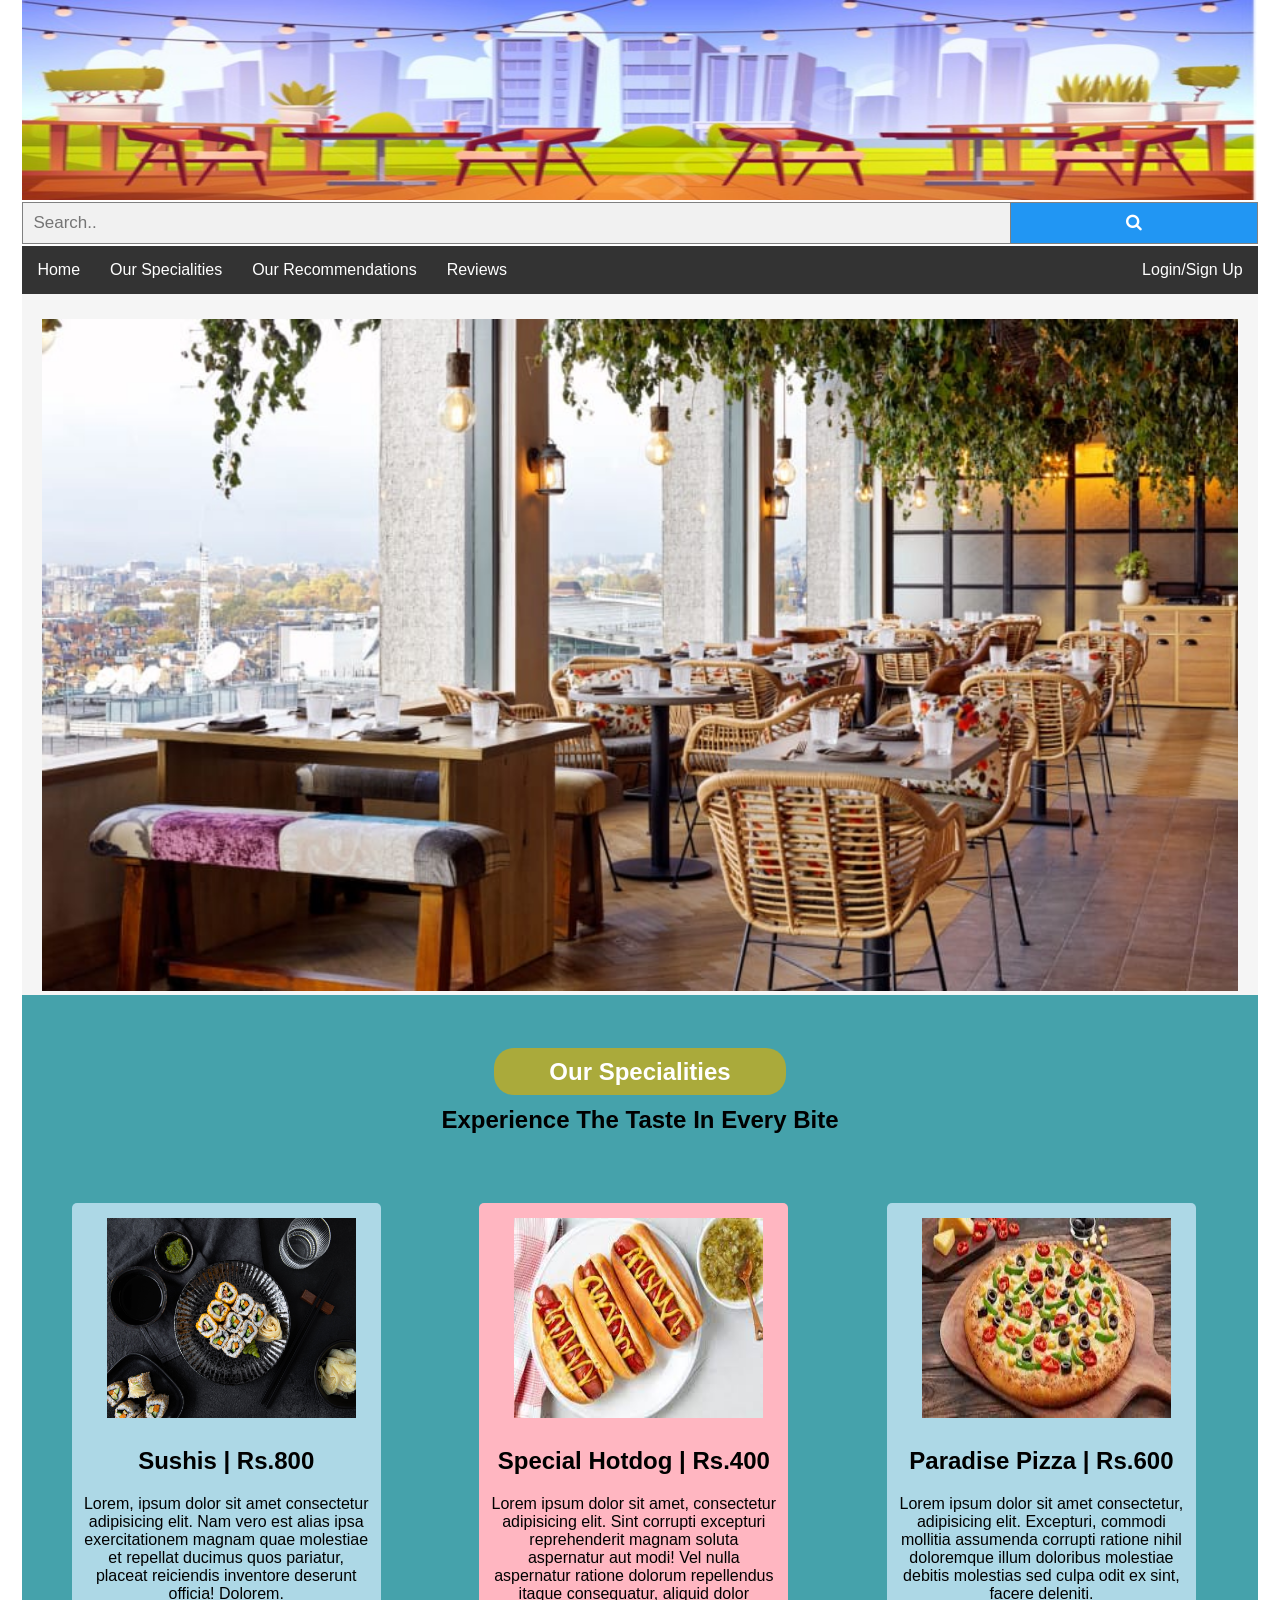
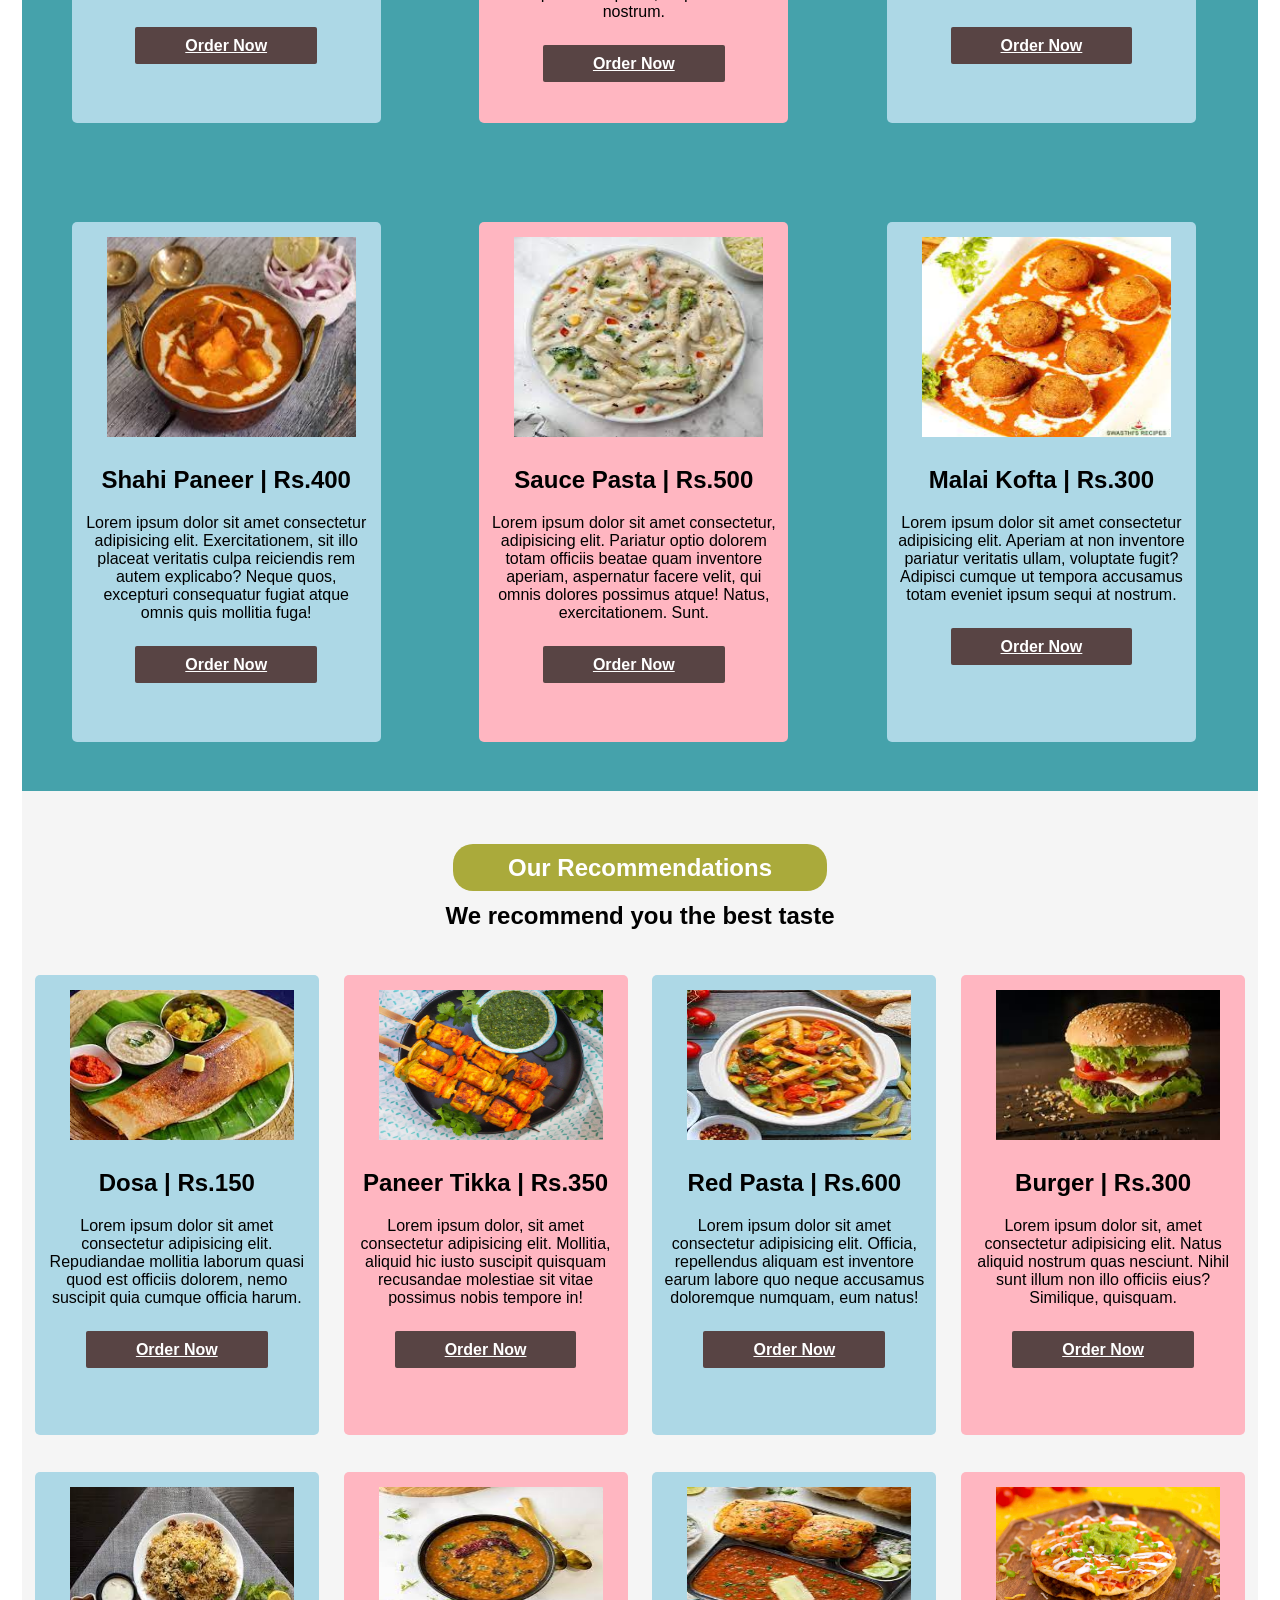
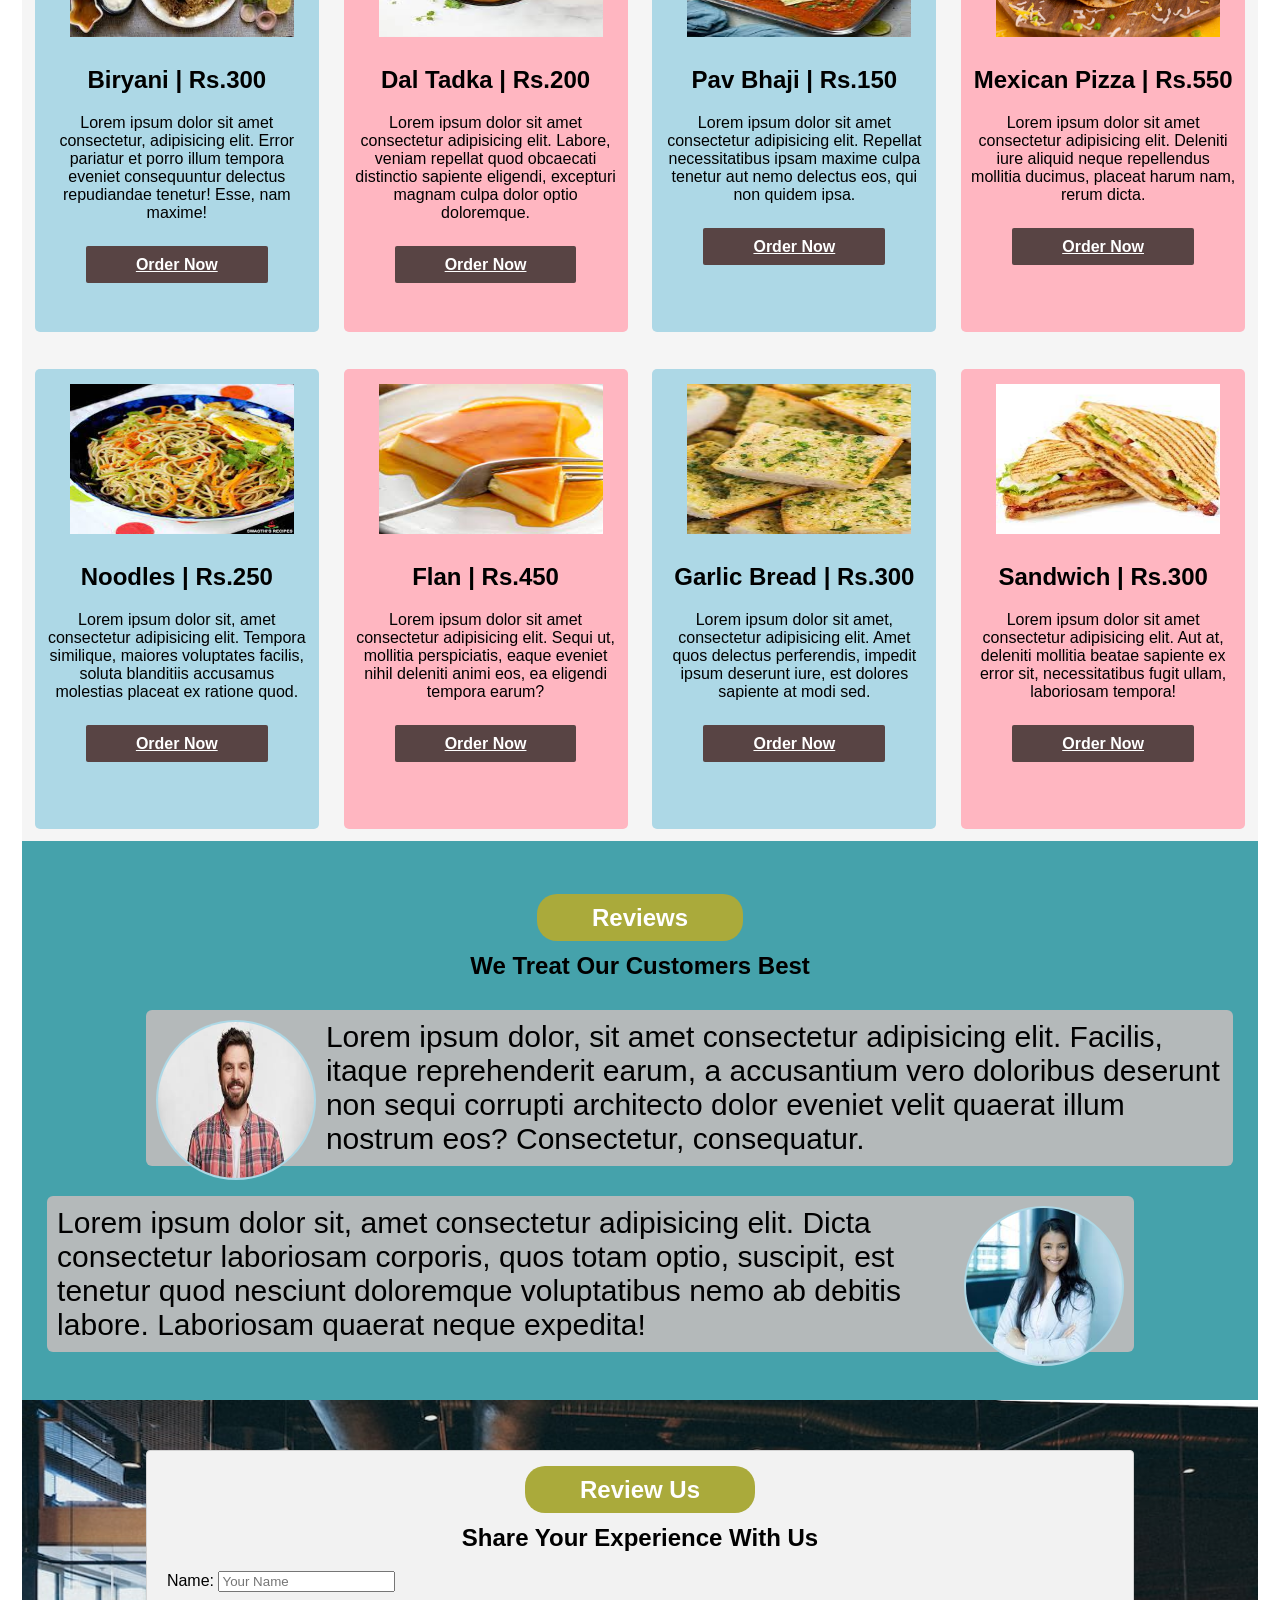
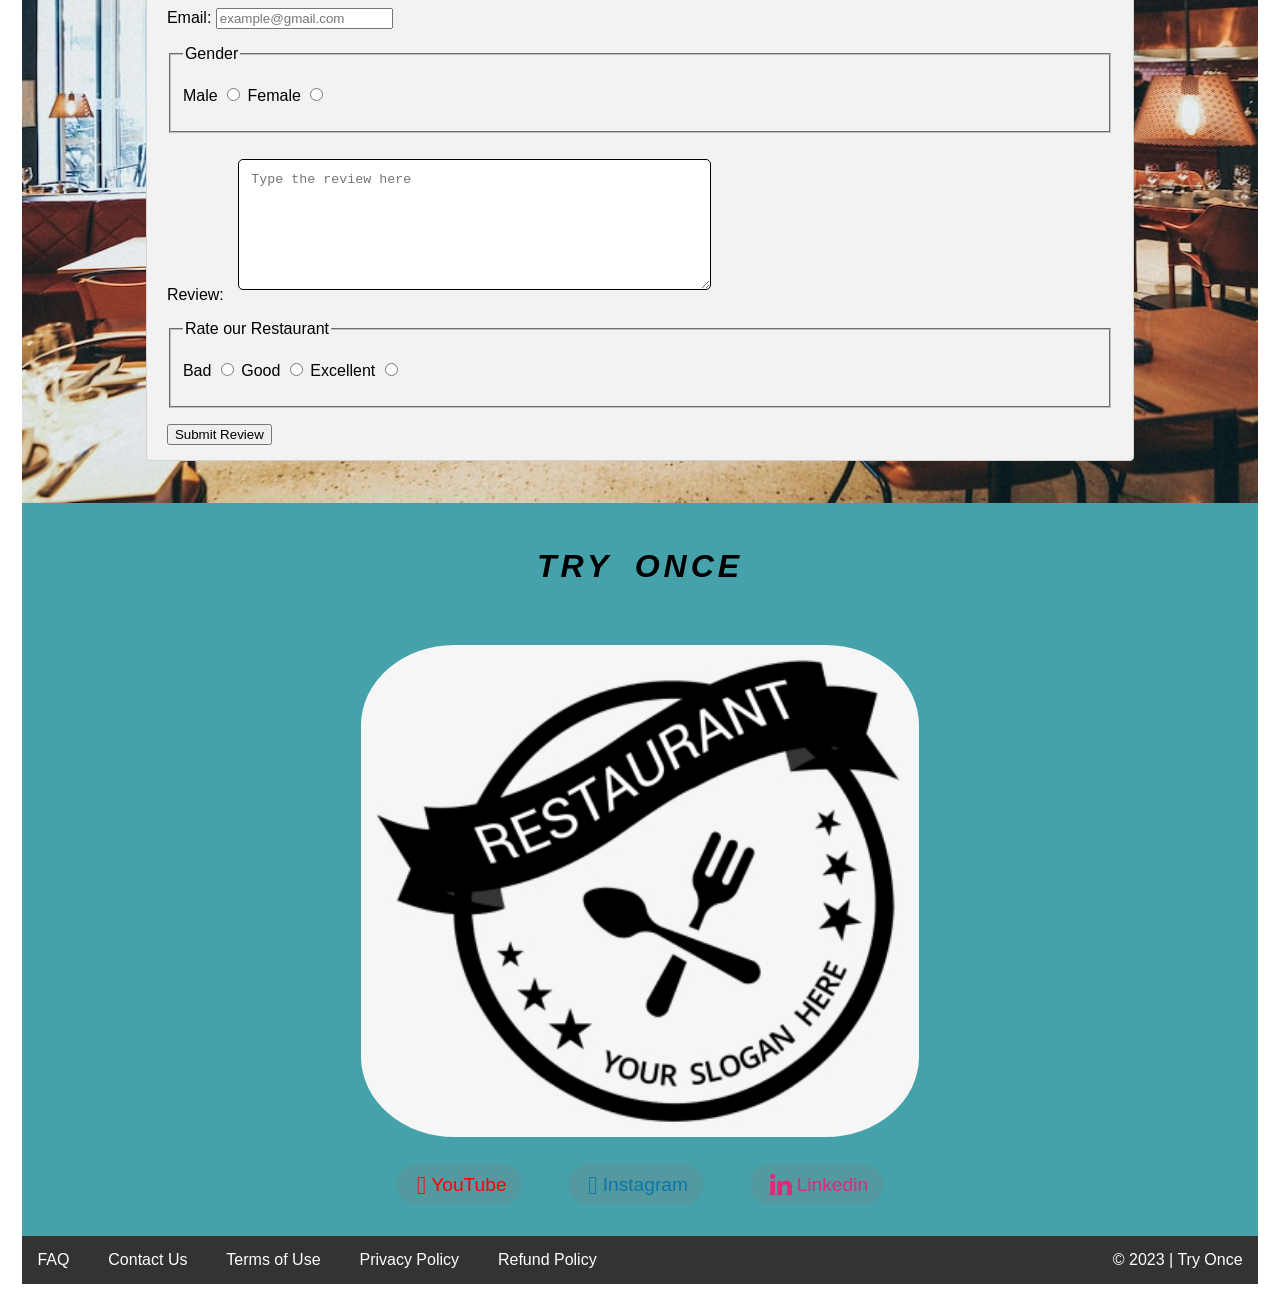
<file: index.html>
<!DOCTYPE html>
<html lang="en">
<head>
    <meta charset="UTF-8">
    <meta http-equiv="X-UA-Compatible" content="IE=edge">
    <meta name="viewport" content="width=device-width, initial-scale=1.0">
    <title>Try Once | Restaurant</title>
    
    <link rel="stylesheet" href="css_file.css">
 
</head>
<body> 
    <header> 
        <div class="banner">
        </div>
    </header> 
            <link rel="stylesheet" href="https://cdnjs.cloudflare.com/ajax/libs/font-awesome/4.7.0/css/font-awesome.min.css">
            <form class="example" action="action_page.php">
                <input type="text" placeholder="Search.." name="search">
                <button type="submit"><i class="fa fa-search"></i></button>
            </form>
    <nav>
        <a href="#Home">Home</a> 
        <a href="#Our_Specialities" >Our Specialities</a>
        <a href="#Our_Recommendations">Our Recommendations</a>
        <a href="#reviews">Reviews</a>
        <a class="flex-align-right" href="#login_page">Login/Sign Up</a>
    </nav>
    <main>
        <section> 
                <img class="home_img" src="images/home.jpg" alt="image">
        </section>
        <section class="Our_Specialities" id="Our_Specialities">
            <br>
            <h1> <span>Our Specialities
            </span> </h1>
            <h2> <span>Experience The Taste In Every Bite</span></h2>
            <div class="flex-container-1">
                <div class="class1">
                    <img src="images/sushis.jpg" width="250px" alt="This is a image.">
                    <h2>Sushis | Rs.800</h2>
                    <p>Lorem, ipsum dolor sit amet consectetur adipisicing elit. Nam vero est alias ipsa exercitationem magnam quae molestiae et repellat ducimus quos pariatur, placeat reiciendis inventore deserunt officia! Dolorem.
                    </p>
                    <br>
                    <a href="#">Order Now</a>
                    <!-- <div class="btn">
                        <input type="checkbox" class="check" id="check1">
                        <label for="check1" class="label">
                            <span class="add">Add +</span>
                            <span class="added">added ✔</span>
                        </label>
                    </div> -->
                </div>

                <div class="class2">
                    <img src="images/hotdog.jpg" width="250px" alt="This is a image.">
                    <h2>Special Hotdog | Rs.400</h2>
                    <p>Lorem ipsum dolor sit amet, consectetur adipisicing elit. Sint corrupti excepturi reprehenderit magnam soluta aspernatur aut modi! Vel nulla aspernatur ratione dolorum repellendus itaque consequatur, aliquid dolor nostrum.
                    </p>
                    <br>
                    <a href="#">Order Now</a>
                </div>
            
                <div class="class3">
                    <img src="images/paradise pizza.jpg" width="250px" alt="This is a image.">
                    <h2>Paradise Pizza | Rs.600</h2>
                    <p>Lorem ipsum dolor sit amet consectetur, adipisicing elit. Excepturi, commodi mollitia assumenda corrupti ratione nihil doloremque illum doloribus molestiae debitis molestias sed culpa odit ex sint, facere deleniti.
                    </p>
                    <br>
                    <a href="#">Order Now</a>
                </div>

                <div class="class1">
                    <img src="images/shahi paneer.jpg" width="250px" alt="This is a image.">
                    <h2>Shahi Paneer | Rs.400</h2>
                    <p>Lorem ipsum dolor sit amet consectetur adipisicing elit. Exercitationem, sit illo placeat veritatis culpa reiciendis rem autem explicabo? Neque quos, excepturi consequatur fugiat atque omnis quis mollitia fuga!
                    </p>
                    <br>
                    <a href="#">Order Now</a>
                </div>

                <div class="class2">
                    <img src="images/sauce pasta.jpg" width="250px" alt="This is a image.">
                    <h2>Sauce Pasta | Rs.500</h2>
                    <p>Lorem ipsum dolor sit amet consectetur, adipisicing elit. Pariatur optio dolorem totam officiis beatae quam inventore aperiam, aspernatur facere velit, qui omnis dolores possimus atque! Natus, exercitationem. Sunt.
                    </p>
                    <br>
                    <a href="#">Order Now</a>
                </div>
            
                <div class="class3">
                    <img src="images/kofta.jpg" width="250px" alt="This is a image.">
                    <h2>Malai Kofta | Rs.300</h2>
                    <p>Lorem ipsum dolor sit amet consectetur adipisicing elit. Aperiam at non inventore pariatur veritatis ullam, voluptate fugit? Adipisci cumque ut tempora accusamus totam eveniet ipsum sequi at nostrum.
                    </p>
                    <br>
                    <a href="#">Order Now</a>
                </div>
                </div>
        </section>
        <section class="Our_Recommendations" id="Our_Recommendations">
            <br>
            <h1> <span class="recm">Our Recommendations</span> </h1>
            <h2> <span>We recommend you the best taste</span></h2>
            <div class="flex-container-1">
                    <div class="class4">
                        <img src="images/dosa.jpg" width="250px" alt="This is a image.">
                        <h2>Dosa | Rs.150</h2>
                        <p>Lorem ipsum dolor sit amet consectetur adipisicing elit. Repudiandae mollitia laborum quasi quod est officiis dolorem, nemo suscipit quia cumque officia harum.
                        </p>
                        <br>
                        <a href="#">Order Now</a>
                    </div>
    
                    <div class="class5">
                        <img src="images/paneer tikka.jpg" width="250px" alt="This is a image.">
                        <h2>Paneer Tikka | Rs.350</h2>
                        <p>Lorem ipsum dolor, sit amet consectetur adipisicing elit. Mollitia, aliquid hic iusto suscipit quisquam recusandae molestiae sit vitae possimus nobis tempore in!
                        </p>
                        <br>
                        <a href="#">Order Now</a>
                    </div>
                
                    <div class="class4">
                        <img src="images/red sauce pasta.jpg" width="250px" alt="This is a image.">
                        <h2>Red Pasta | Rs.600</h2>
                        <p>Lorem ipsum dolor sit amet consectetur adipisicing elit. Officia, repellendus aliquam est inventore earum labore quo neque accusamus doloremque numquam, eum natus!
                        </p>
                        <br>
                        <a href="#">Order Now</a>
                    </div>
    
                    <div class="class5">
                        <img src="images/burger.jpg" width="250px" alt="This is a image.">
                        <h2>Burger | Rs.300</h2>
                        <p>Lorem ipsum dolor sit, amet consectetur adipisicing elit. Natus aliquid nostrum quas nesciunt. Nihil sunt illum non illo officiis eius? Similique, quisquam.
                        </p>
                        <br>
                        <a href="#">Order Now</a>
                    </div>
    
                    <div class="class4">
                        <img src="images/biryani.jpg" width="250px" alt="This is a image.">
                        <h2>Biryani | Rs.300</h2>
                        <p>Lorem ipsum dolor sit amet consectetur, adipisicing elit. Error pariatur et porro illum tempora eveniet consequuntur delectus repudiandae tenetur! Esse, nam maxime!
                        </p>
                        <br>
                        <a href="#">Order Now</a>
                    </div>
                
                    <div class="class5">
                        <img src="images/dal tadka.jpg" width="250px" alt="This is a image.">
                        <h2>Dal Tadka | Rs.200</h2>
                        <p>Lorem ipsum dolor sit amet consectetur adipisicing elit. Labore, veniam repellat quod obcaecati distinctio sapiente eligendi, excepturi magnam culpa dolor optio doloremque.
                        </p>
                        <br>
                        <a href="#">Order Now</a>
                    </div>

                    <div class="class4">
                            <img src="images/pav.jpg" width="250px" alt="This is a image.">
                            <h2>Pav Bhaji | Rs.150</h2>
                            <p>Lorem ipsum dolor sit amet consectetur adipisicing elit. Repellat necessitatibus ipsam maxime culpa tenetur aut nemo delectus eos, qui non quidem ipsa.
                            </p>
                            <br>
                            <a href="#">Order Now</a>
                        </div>
        
                        <div class="class5">
                            <img src="images/mexican pizza.jpg" width="250px" alt="This is a image.">
                            <h2>Mexican Pizza | Rs.550</h2>
                            <p>Lorem ipsum dolor sit amet consectetur adipisicing elit. Deleniti iure aliquid neque repellendus mollitia ducimus, placeat harum nam, rerum dicta.
                            </p>
                            <br>
                            <a href="#">Order Now</a>
                        </div>
                    
                        <div class="class4">
                            <img src="images/noodles.jpg" width="250px" alt="This is a image.">
                            <h2>Noodles | Rs.250</h2>
                            <p>Lorem ipsum dolor sit, amet consectetur adipisicing elit. Tempora similique, maiores voluptates facilis, soluta blanditiis accusamus molestias placeat ex ratione quod.
                            </p>
                            <br>
                            <a href="#">Order Now</a>
                        </div>
        
                        <div class="class5">
                            <img src="images/flan.jpg" width="250px" alt="This is a image.">
                            <h2>Flan | Rs.450</h2>
                            <p>Lorem ipsum dolor sit amet consectetur adipisicing elit. Sequi ut, mollitia perspiciatis, eaque eveniet nihil deleniti animi eos, ea eligendi tempora earum?
                            </p>
                            <br>
                            <a href="#">Order Now</a>
                        </div>
        
                        <div class="class4">
                            <img src="images/bread.jpg" width="250px" alt="This is a image.">
                            <h2>Garlic Bread | Rs.300</h2>
                            <p>Lorem ipsum dolor sit amet, consectetur adipisicing elit. Amet quos delectus perferendis, impedit ipsum deserunt iure, est dolores sapiente at modi sed.
                            </p>
                            <br>
                            <a href="#">Order Now</a>
                        </div>
                    
                        <div class="class5">
                            <img src="images/sandwich.jpg" width="250px" alt="This is a image.">
                            <h2>Sandwich | Rs.300</h2>
                            <p>Lorem ipsum dolor sit amet consectetur adipisicing elit. Aut at, deleniti mollitia beatae sapiente ex error sit, necessitatibus fugit ullam, laboriosam tempora!
                            </p>
                            <br>
                            <a href="#">Order Now</a>
                        </div>
                        </div>
        </section>

        <section class="reviews" id="reviews">
            <br>
            <h1> <span>Reviews
            </span> </h1>
            <h2><span>We Treat Our Customers Best</span></h2>

                <div class="box1">
                    <img id="box0" src="images/man.jpg" alt="This is an image">
                    <p id="p0">Lorem ipsum dolor, sit amet consectetur adipisicing elit. Facilis, itaque reprehenderit earum, a accusantium vero doloribus deserunt non sequi corrupti architecto dolor eveniet velit quaerat illum nostrum eos? Consectetur, consequatur.</p>
                </div>
                <div class="box2">
                    <img id="box1" src="images/woman.jpg" alt="This is an image">
                    <p id="p1">Lorem ipsum dolor sit, amet consectetur adipisicing elit. Dicta consectetur laboriosam corporis, quos totam optio, suscipit, est tenetur quod nesciunt doloremque voluptatibus nemo ab debitis labore. Laboriosam quaerat neque expedita!</p>
                </div>
                <br>
        </section>

        <section class="for_review">
            <div class="container">
                <form class="review_form" action="">
                    <h1> <span>Review
                        Us</span> </h1>
                        <h2><span>Share Your Experience With Us</span></h2>
                    <p>
                        Name:  
                        <input type="text" name="name" required placeholder="Your Name">
                    </p>
                    <p>
                        Email:  
                        <input type="email" name="email" id="email" required placeholder="example@gmail.com">
                    </p>
                    <p>
                    <fieldset>
                        <legend>Gender</legend>
                        <p>
                        Male <input type="radio" name="gender" id="male">
                        Female <input type="radio" name="gender" id="female">
                        </p>
                    </fieldset>
                    </p>
                    <p>
                        Review: 
                        <textarea name="address" id="address" cols="50" rows="7" placeholder="Type the review here"></textarea>
                    </p>
                    <p>
                    <fieldset>
                        <legend>Rate our Restaurant</legend>
                        <p>
                        Bad <input type="radio" name="gender" id="male">
                        Good <input type="radio" name="gender" id="female">
                        Excellent <input type="radio" name="gender" id="female">
                        </p>
                    </fieldset>
                    </p>
                    <input type="submit" value="Submit Review">
                </div>
                </form> 
                <br>
        </section>
        <section id="rahul">
            <h2 class="profile_name">
                Try Once
            </h2>
            <img class="profile_img" src="images/restaurant.png" alt="This is an image" >
            <br>
            <div class="sm-handle">
            <a id="ab" href="https://www.youtube.com/" target="_blank" class="yt_handle"><i class="fa-brands fa-youtube fa-lg yt_handle" aria-hidden="true"></i>YouTube</a>&nbsp;&nbsp;  &nbsp;&nbsp;
            <a id="ab" href="https://www.instagram.com/" target="_blank" class="insta_handle"><i class="fa-brands fa-instagram fa-lg insta_handle" aria-hidden="true"></i>Instagram</a>&nbsp;&nbsp;  &nbsp;&nbsp;
            <a id="ab" href="https://www.linkedin.com/" target="_blank" class="link_handle"><i class="fa fa-linkedin fa-lg link_handle" aria-hidden="true"></i>Linkedin</a>
            <br><br><br>
            </div>
            </section>
    </main>
    <footer>
        <a href="#" target="_blank">FAQ</a>&nbsp;&nbsp;
        <a href="#" target="_blank">Contact Us</a>&nbsp;&nbsp;
        <a href="#" target="_blank">Terms of Use</a>&nbsp;&nbsp;
        <a href="#" target="_blank">Privacy Policy</a>&nbsp;&nbsp;
        <a href="#" target="_blank">Refund Policy</a>&nbsp;&nbsp;
        <a class="flex-align-right" href="#" target="_blank">&copy; 2023 | Try Once</a>
    </footer>
</body>
</html>
</file>
<file: css_file.css>
* {
    box-sizing: border-box;
    list-style: none;
} 

html{
    scroll-behavior: smooth;
}

body{
    padding: 1.4rem;
    padding-top: 0%;
}

  form.example input[type=text] {
    padding: 10px;
    font-size: 17px; 
    border: 1px solid grey;
    float: left;
    width: 80%;
    background: #f1f1f1;
  }
  
  /* Style the submit button */
  form.example button {
    float: left;
    width: 20%;
    padding: 10px;
    background: #2196F3;
    color: white;
    font-size: 17px;
    border: 1px solid grey;
    border-left: none; /* Prevent double borders */
    cursor: pointer;
  }
  
  form.example button:hover {
    background: #0b7dda;
  }
  
  /* Clear floats */
  form.example::after {
    content: "";
    clear: both;
    display: table;
  }

  form.example{
    margin-top: 2px;
    margin-bottom: 2px;
  }

body {
    margin: 0px;
    font-family: -apple-system, BlinkMacSystemFont, 'Segoe UI', Roboto, Oxygen, Ubuntu, Cantarell, 'Open Sans', 'Helvetica Neue', sans-serif;
}

.banner{
    height: 200px;
    min-height: 50px;
    background-repeat: no-repeat;
    background-position: top center;
    background-size: 50%;
    background-attachment: fixed;
}

.menu_img{
    border-radius: 100%;
}

header .banner{ 
    background: url(images/banner_background.jpg);
    background-repeat: no-repeat;
    background-size: 100% 200px;
}

nav{
    overflow: hidden;
    /* position: sticky; */
    z-index: 0;
    top: 0; 
    width: 100%;
}

.home_img{
    overflow: hidden;
    z-index: 0;
    top: 0; 
    width: 100%;
}

footer,nav {
    display: flex;
    /* overflow: hidden; */
    background-color: #333;
}

footer a,nav a {
    text-decoration: none;
    padding: 15px;
    text-align: center;
    float: left;
    color: white;
}

footer a:hover, nav a:hover{
    background-color: white;
    color: tomato;
}

h1,h2,section#rahul,footer{
    text-align: center;
}

section{
    padding-top: 25px;
    /* background-color: #333; */
}

section h1 span{
    background-color: rgb(170, 170, 59);
    padding: 10px 55px;
    border-radius: 20px;
    color: white;
}

section h2 span{
    color: black;
}

/* ch-6 se har ak item ke liye */

.flex-container-1{
    display: flex;
    width: 100%;
    height: 100%;
    flex-wrap: wrap;
    align-content:top;
}

.class1,.class3{
    text-align: center;
    background-color: lightblue;
    width: 25%;
    height: 520px;
    margin: 4%;
    border-radius: 5px;
    padding: 10px;
    /* position: relative; */
}

.class2{
    text-align: center;
    background-color: lightpink;
    width: 25%;
    height: 520px;
    margin: 4%;
    border-radius: 5px;
    top: -30px;
    padding: 10px;
    /* position: relative; */
}

.class1 img,.class2 img,.class3 img,.class4 img,.class5 img{
    margin: 5px;
    width: 100%;
    height: 200px;
}

.class4 img,.class5 img{
    width: 100%;
    height: 150px;
}

.class1 a,.class2 a, .class3 a,.class4 a,.class5 a{
    background-color: rgb(88, 68, 68);
    font-weight: bold;
    color: white;
    padding: 10px 50px;
    border-radius: 2px;
    /* top: 15px; */
}

.class1:hover,.class2:hover,.class3:hover,.class4:hover,.class5:hover{
    transform: scale(1.06);
    transition: all 0.3s;
}

.class1 a:hover,.class2 a:hover,.class3 a:hover,.class4 a:hover,.class5 a:hover{
    color: red;
}

.class4,.class5{
    text-align: center;
    background-color: lightblue;
    width: 23%;
    height: 460px;
    margin: 1%;
    margin-top: 2%;
    border-radius: 5px;
    /* position: relative; */
    top: -30px;
    padding: 10px;
}

.class5{
    background-color: lightpink;
}


.flex-container-2{
    display:flexbox;
    width: 100%;
    height: 100%;
    flex-wrap: wrap;
    align-content:top;
}

.box1{
    margin-left: 10%;
    margin-right: 2%;
}

.box2{
    margin-right: 10%;
    margin-left: 2%;
    margin-bottom: 2%;
}

#box0{
    float: left;
    margin: 10px;
    width: 160px;
    height: 160px;
    border-radius: 100%;
    background-color: lightblue;
    padding: 2px;
}
#box1{
    float: right;
    margin: 10px;
    width: 160px;
    height: 160px;
    border-radius: 100%;
    background-color: lightblue;
    padding: 2px;
}
#p1{
    background: rgb(180, 185, 186);
    border-radius: 6px;
    padding: 10px;
}
#p0{
    background: rgb(180, 185, 186);
    border-radius: 6px;
    padding: 10px;
}
#p0,#p1{
    font-size: 30px;
}

.for_review{
    background: url(images/review.jpg);
    background-repeat: no-repeat;
    background-size: 100% 100%;
    background-position: top center;
}

.container{
    background-color: #f2f2f2;
    padding: 5px 20px 15px 20px;
    border: 1px solid lightgrey;
    border-radius: 4px;
    width: 80%;
    height: 100%;
    margin: 2%;
    margin-left: 10%;
    margin-right: 10%;
    background-position: center;
}

review_form.input[type="text"], review_form.input[type="email"], select, textarea{
    width: 50%;
    padding: 12px;
    border: 1px solid black;
    border-radius: 5px;
    margin: 10px;
}

review_form.fieldset{
    background-color: #fff;
    border: 1px solid #ccc;
}

review_form.input[type="submit"]{
    background-color: #4daea1;
    color: white;
    padding: 100px 20px;
    border: none;
    border-radius: 4px;
    cursor: pointer;
    width: 100%;
}

review_form.input[type="submit"]:hover{
    background-color: #4caf84;
}

section:nth-child(even){
    background-color: #45a2ab;
}

section:nth-child(odd){
    background-color: whitesmoke;
}

img{
    padding: 0px 20px;
}


section h5{
    margin: 0px 130px;
}

.flex-align-right{
    margin-left: auto;
}

.profile_img{
    background-position: center;
    border-radius: 20%;
    padding: 30px;
    width: 50%;
    height: 50%;
}

.profile_name{
    font-size: 2em;
    font-weight: 900;
    font-style: italic;
    letter-spacing: 4px;
    word-spacing: 10px;
    text-transform: uppercase;
    margin: 20px 0px 30px 0px;
}

.sm-handle a{
    background-color: rgb(125 125 125 / 25%);
    padding: 10px 15px;
    border-radius: 30px;
    margin: 5px 10px;
    text-decoration: none;
    font-size: 1.20em;
}

.sm-handle a:hover{
    background-color: rgb(30 30 30 / 25%);
}

.sm-handle a i{
    margin: 5px;
}

.yt_handle{
    color: #ff0000;
}
.insta_handle{
    color: #0c76a8;
}
.link_handle{
    color: #dd2a7b;
}

.about_us{
    margin: 50px;
}
.about_us h4{
    font-size: 1.45em;
    padding: 0px 10px;
    color: #120f5e;
}
.about_us h5{
    color: #1c1a3a;
    font-weight: 900;
    padding-bottom: 10px 0px 20px 0px;
}

@media screen and (max-width: 700px) {
    footer,nav{
        flex-direction: column;
        padding: 10px 0px;
    }

    .flex-align-right{
        margin-left: 0;
    }
}

@media only screen and (max-width:1200px) {
    .class1,.class2,.class3{
        text-align: center;
        background-color: lightblue;
        width: 29%;
        height: 550px;
        margin:2%;
        border-radius: 5px;
        padding: 10px;
    }

    .class2{
        background-color: lightpink;
    }

    .class4,.class5{
        text-align: center;
        background-color: lightblue;
        width: 23%;
        height: 500px;
        margin: 1%;
        margin-top: 2%;
        border-radius: 5px;
        padding: 10px;
    }

    .class5{
        background-color: lightpink;
    }
}

@media only screen and (max-width:1000px) {
    .class1,.class2,.class3{
        text-align: center;
        background-color: lightblue;
        width: 30.2%;
        height: 570px;
        margin:1.5%;
        border-radius: 5px;
        padding: 10px;
    }

    .class2{
        background-color: lightpink;
    }

    .class4,.class5{
        text-align: center;
        background-color: lightblue;
        width: 23%;
        height: 540px;
        margin: 1%;
        margin-top: 2%;
        border-radius: 5px;
        padding: 10px;
    }

    .class5{
        background-color: lightpink;
    }

    .class4 a,.class5 a{
        background-color: rgb(88, 68, 68);
        font-weight: bold;
        color: white;
        padding: 7px 40px;
        border-radius: 1.5px;
    }
}

@media only screen and (max-width:900px) {
    .class1,.class2,.class3{
        text-align: center;
        background-color: lightblue;
        width: 45%;
        height: 540px;
        margin:2.5%;
        border-radius: 5px;
        padding: 10px;
    }

    .class2{
        background-color: lightpink;
    }

    .class4,.class5{
        text-align: center;
        background-color: lightblue;
        width: 30%;
        height: 530px;
        margin: 1.5%;
        margin-top: 2%;
        border-radius: 5px;
        padding: 10px;
    }

    .class5{
        background-color: lightpink;
    }
}

@media only screen and (max-width:700px) {
    .class1,.class2,.class3{
        text-align: center;
        background-color: lightblue;
        width: 45%;
        height: 570px;
        margin:2.5%;
        border-radius: 5px;
        padding: 10px;
    }

    .class2{
        background-color: lightpink;
    }

    .class4,.class5{
        text-align: center;
        background-color: lightblue;
        width: 31%;
        height: 560px;
        margin: 1%;
        margin-top: 2%;
        border-radius: 3px;
        padding: 10px;
    }

    .class5{
        background-color: lightpink;
    }

    .class4 a,.class5 a{
        background-color: rgb(88, 68, 68);
        font-weight: bold;
        color: white;
        padding: 5px 30px;
        border-radius: 1.5px;
    }
}

@media only screen and (max-width:600px) {
    .class1,.class2,.class3{
        text-align: center;
        background-color: lightblue;
        width: 91%;
        height: 500px;
        margin:4%;
        border-radius: 5px;
        padding: 10px;
    }

    .class2{
        background-color: lightpink;
    }

    .class4,.class5{
        text-align: center;
        background-color: lightblue;
        width: 48%;
        height: 520px;
        margin: 1%;
        margin-top: 2%;
        border-radius: 5px;
        padding: 10px;
    }

    .class5{
        background-color: lightpink;
    }

    .class4 a,.class5 a{
        background-color: rgb(88, 68, 68);
        font-weight: bold;
        color: white;
        padding: 8px 40px;
        border-radius: 1px;
    }

    .sm-handle a{
        background-color: rgb(125 125 125 / 25%);
        padding: 6px 10px;
        border-radius: 30px;
        margin: 2px 5px;
        text-decoration: none;
        font-size: 0.80em;
    }
    
    .sm-handle a i{
        margin: 2px;
    }
}

@media only screen and (max-width:500px) {
    .class1,.class2,.class3{
        text-align: center;
        background-color: lightblue;
        width: 92%;
        height: 500px;
        margin:3%;
        border-radius: 5px;
        padding: 10px;
    }

    .class2{
        background-color: lightpink;
    }

    .class4,.class5{
        text-align: center;
        background-color: lightblue;
        width: 93%;
        height: 425px;
        margin: 3%;
        margin-top: 2%;
        border-radius: 5px;
        padding: 10px;
    }

    .class5{
        background-color: lightpink;
    }

    .class4 a,.class5 a{
        background-color: rgb(88, 68, 68);
        font-weight: bold;
        color: white;
        padding: 8px 40px;
        border-radius: 1px;
    }
}


@media only screen and (max-width:420px){
    section h1 span{
        background-color: rgb(170, 170, 59);
        padding: 8px 35px;
        border-radius: 10px;
        color: white;
    }
    
    .class1,.class2,.class3{
        text-align: center;
        background-color: lightblue;
        width: 92%;
        height: 520px;
        margin:3%;
        border-radius: 5px;
        padding: 10px;
    }

    .class2{
        background-color: lightpink;
    }

    .class4,.class5{
        text-align: center;
        background-color: lightblue;
        width: 93%;
        height: 425px;
        margin: 3%;
        margin-top: 2%;
        border-radius: 5px;
        padding: 10px;
    }

    .class5{
        background-color: lightpink;
    }

    .class4 a,.class5 a{
        background-color: rgb(88, 68, 68);
        font-weight: bold;
        color: white;
        padding: 8px 40px;
        border-radius: 1px;
    }

    .sm-handle a{
        background-color: rgb(125 125 125 / 25%);
        padding: 2px 5px;
        border-radius: 10px;
        margin: 1px 3px;
        text-decoration: none;
        font-size: 0.60em;
    }
    
    .sm-handle a i{
        margin: 1px;
    }
}

@media only screen and (max-width:380px){
    section h1 span{
        background-color: rgb(170, 170, 59);
        padding: 5px 35px;
        border-radius: 5px;
        color: white;
    }

    .recm{
        background-color: rgb(170, 170, 59);
        padding: 5px 5px;
        border-radius: 5px;
        color: white;
    }
    
    .class1,.class2,.class3{
        text-align: center;
        background-color: lightblue;
        width: 92%;
        height: 590px;
        margin:3%;
        border-radius: 5px;
        padding: 10px;
    }

    .class2{
        background-color: lightpink;
    }

    .class4,.class5{
        text-align: center;
        background-color: lightblue;
        width: 93%;
        height: 480px;
        margin: 3%;
        margin-top: 2%;
        border-radius: 5px;
        padding: 10px;
    }

    .class5{
        background-color: lightpink;
    }

    .class4 a,.class5 a{
        background-color: rgb(88, 68, 68);
        font-weight: bold;
        color: white;
        padding: 8px 40px;
        border-radius: 1px;
    }
}

@media only screen and (max-width:300px){
    section h1 span{
        background-color: rgb(170, 170, 59);
        padding: 5px 35px;
        border-radius: 5px;
        color: white;
    }

    .recm{
        background-color: rgb(170, 170, 59);
        padding: 5px 5px;
        border-radius: 5px;
        color: white;
    }
    
    .class1,.class2,.class3{
        text-align: center;
        background-color: lightblue;
        width: 92%;
        height: 570px;
        margin:3%;
        border-radius: 5px;
        padding: 10px;
    }

    .class2{
        background-color: lightpink;
    }

    .class4,.class5{
        text-align: center;
        background-color: lightblue;
        width: 93%;
        height: 480px;
        margin: 3%;
        margin-top: 2%;
        border-radius: 5px;
        padding: 10px;
    }

    .class5{
        background-color: lightpink;
    }

    .class4 a,.class5 a{
        background-color: rgb(88, 68, 68);
        font-weight: bold;
        color: white;
        padding: 8px 40px;
        border-radius: 1px;
    }
}
</file>
